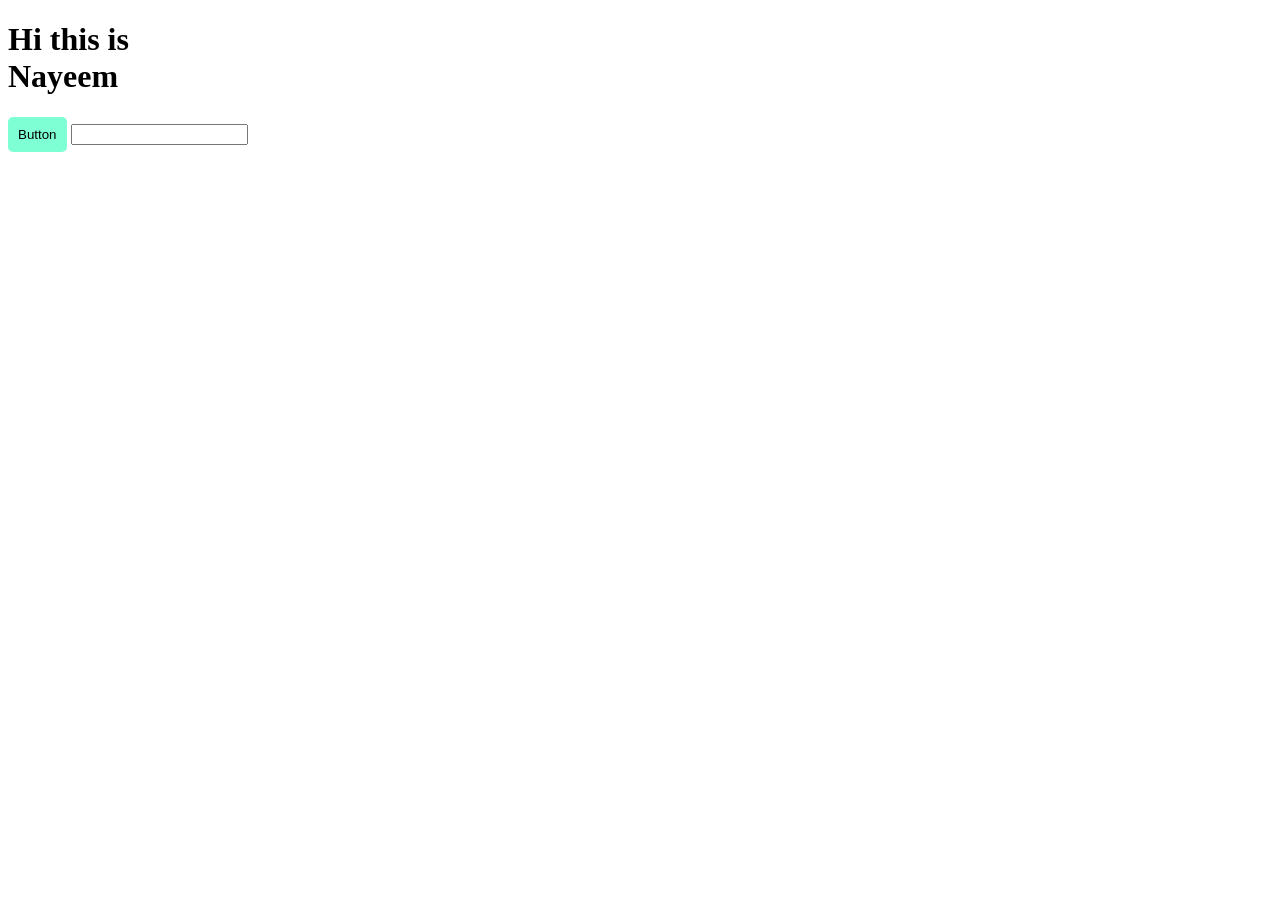
<file: index.html>
<!DOCTYPE html>
<html lang="en">
<head>
    <meta charset="UTF-8">
    <meta name="viewport" content="width=device-width, initial-scale=1.0">
    <title>Document</title>
    <style>
        button{
            padding: 10px;
            background-color: aquamarine;
            border: none;
            border-radius: 5px;
        }
        button:hover{
            color: blue;
        }
        h1{
            width: 200px;
        }
        h1:hover{
            border: 2px solid lightcoral;
            width: 500px;
        }
        input:focus{
            border-color: brown ;
        }
    </style>
</head>
<body>
    <h1>Hi this is Nayeem</h1>
       <button>Button</button>
       <input type="text">
</body>
</html>
</file>
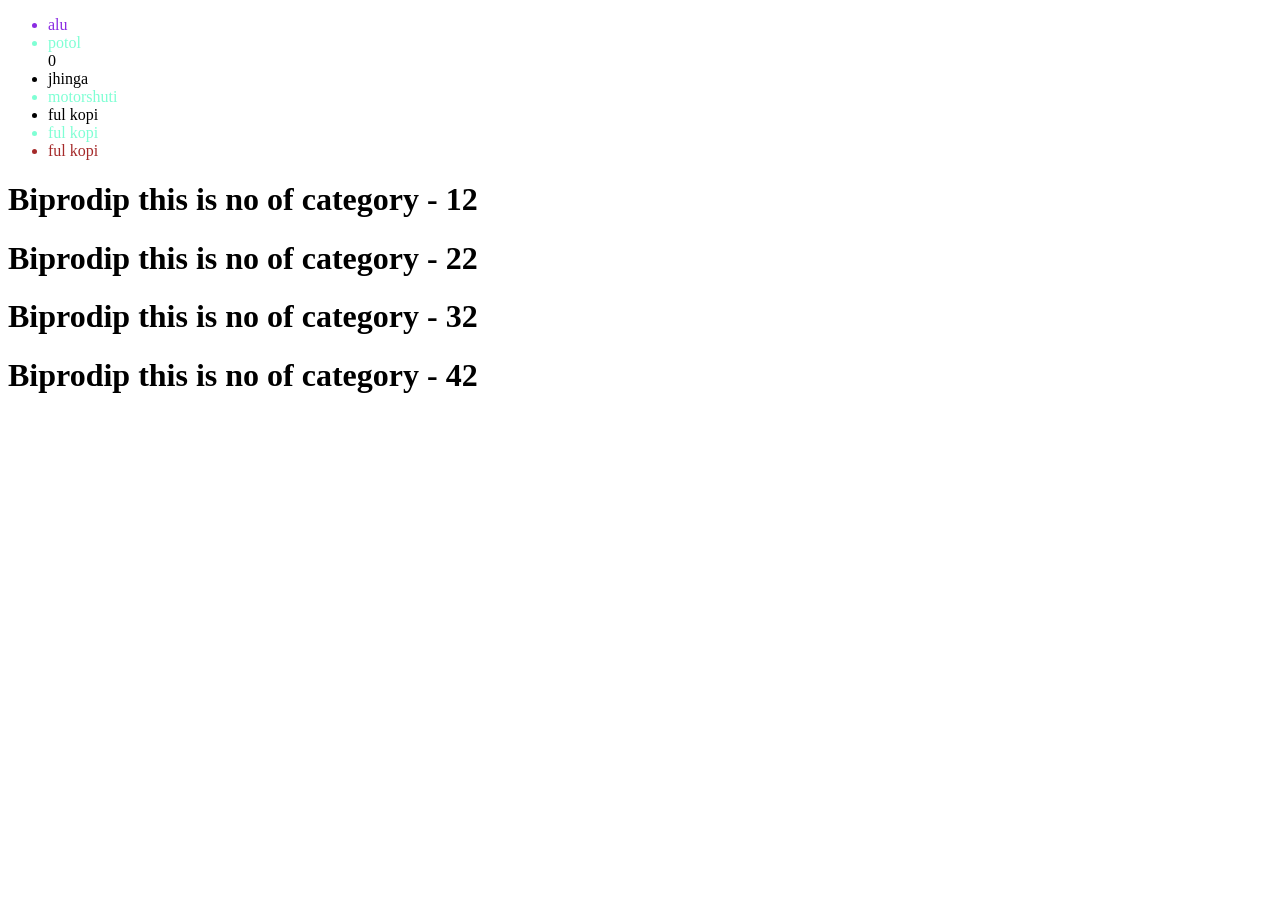
<file: list.html>
<!DOCTYPE html>
<html lang="en">
<head>
    <meta charset="UTF-8">
    <meta name="viewport" content="width=device-width, initial-scale=1.0">
    <title>Document</title>
    <link rel="stylesheet" href="style.css">
</head>
<body>
    <ul>
        <li>alu</li>
        <li>potol</li>0
        <li>jhinga</li>
        <li>motorshuti</li>
        <li>ful kopi</li>
        <li>ful kopi</li>
        <li>ful kopi</li>
    </ul>
    <div>
        <!-- h1*4>{this is no of category - $} -ets formet evabe likle eksathe char ta sbe  -->
         <h1 class="heading">this is no of category - 1</h1>
         <h1>this is no of category - 2</h1>
         <h1>this is no of category - 3</h1>
         <h1>this is no of category - 4</h1>
    </div>
</body>
</html>
</file>
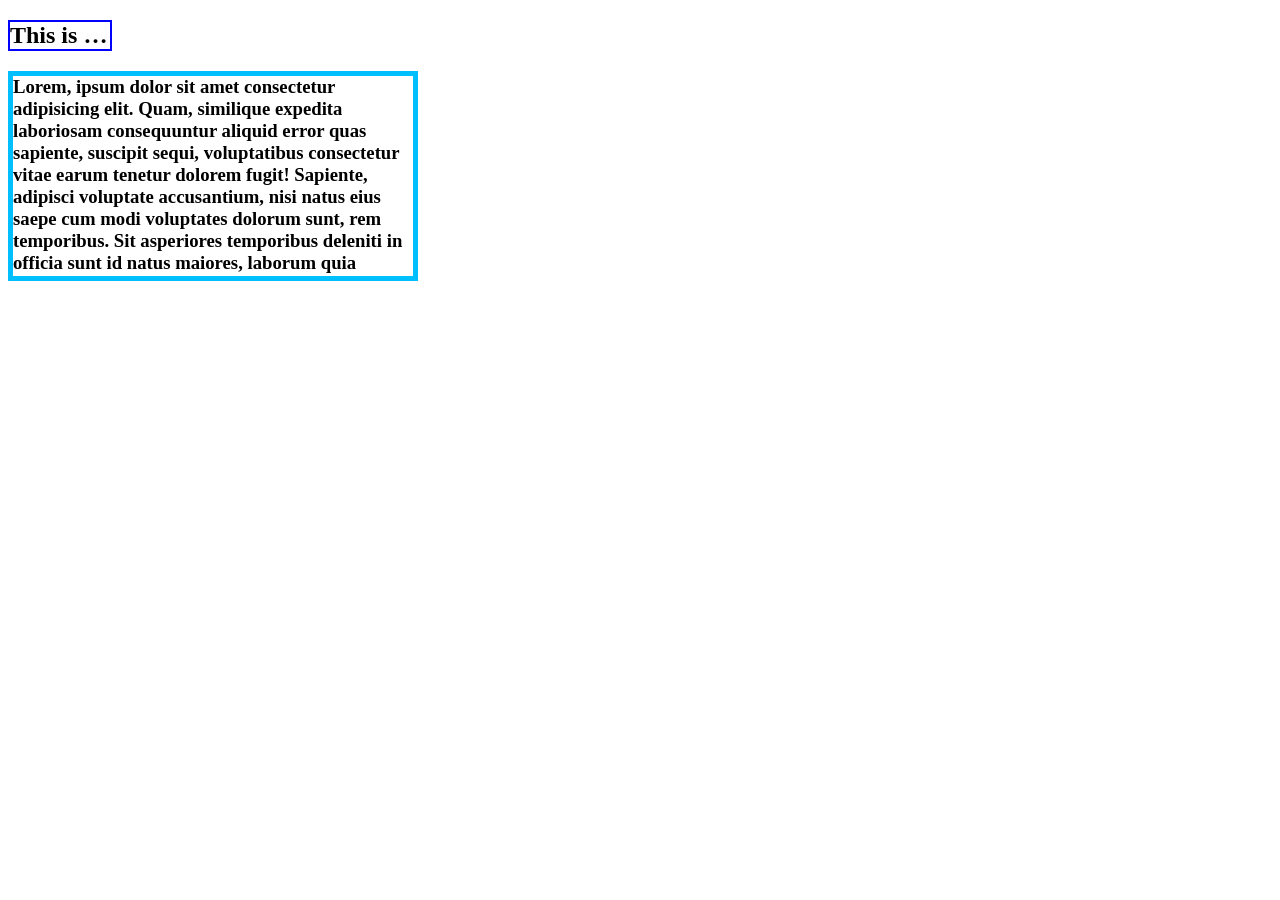
<file: overflow.html>
<!DOCTYPE html>
<html lang="en">
<head>
    <meta charset="UTF-8">
    <meta name="viewport" content="width=device-width, initial-scale=1.0">
    <title>Document</title>
    <style>
        .h3{
            width: 400px;
            height: 200px;
            border: 5px solid deepskyblue;
            overflow: scroll;
            overflow-x: hidden;
        }
        h2{
           width: 100px;
           border: 2px solid blue;
           white-space: nowrap;
           overflow: hidden;
           text-overflow: ellipsis;
        }

    </style>
</head>
<body>
    <section>
        <h2>This is nayeem and his students</h2>
        <h3 class="h3">Lorem, ipsum dolor sit amet consectetur adipisicing elit. Quam, similique expedita laboriosam consequuntur aliquid error quas sapiente, suscipit sequi, voluptatibus consectetur vitae earum tenetur dolorem fugit! Sapiente, adipisci voluptate accusantium, nisi natus eius saepe cum modi voluptates dolorum sunt, rem temporibus. Sit asperiores temporibus deleniti in officia sunt id natus maiores, laborum quia quaerat ad officiis reprehenderit laboriosam, aliquam tenetur possimus earum, ipsa unde corporis. Explicabo sint incidunt accusantium officia.</h3>
</body>
</html>
</file>
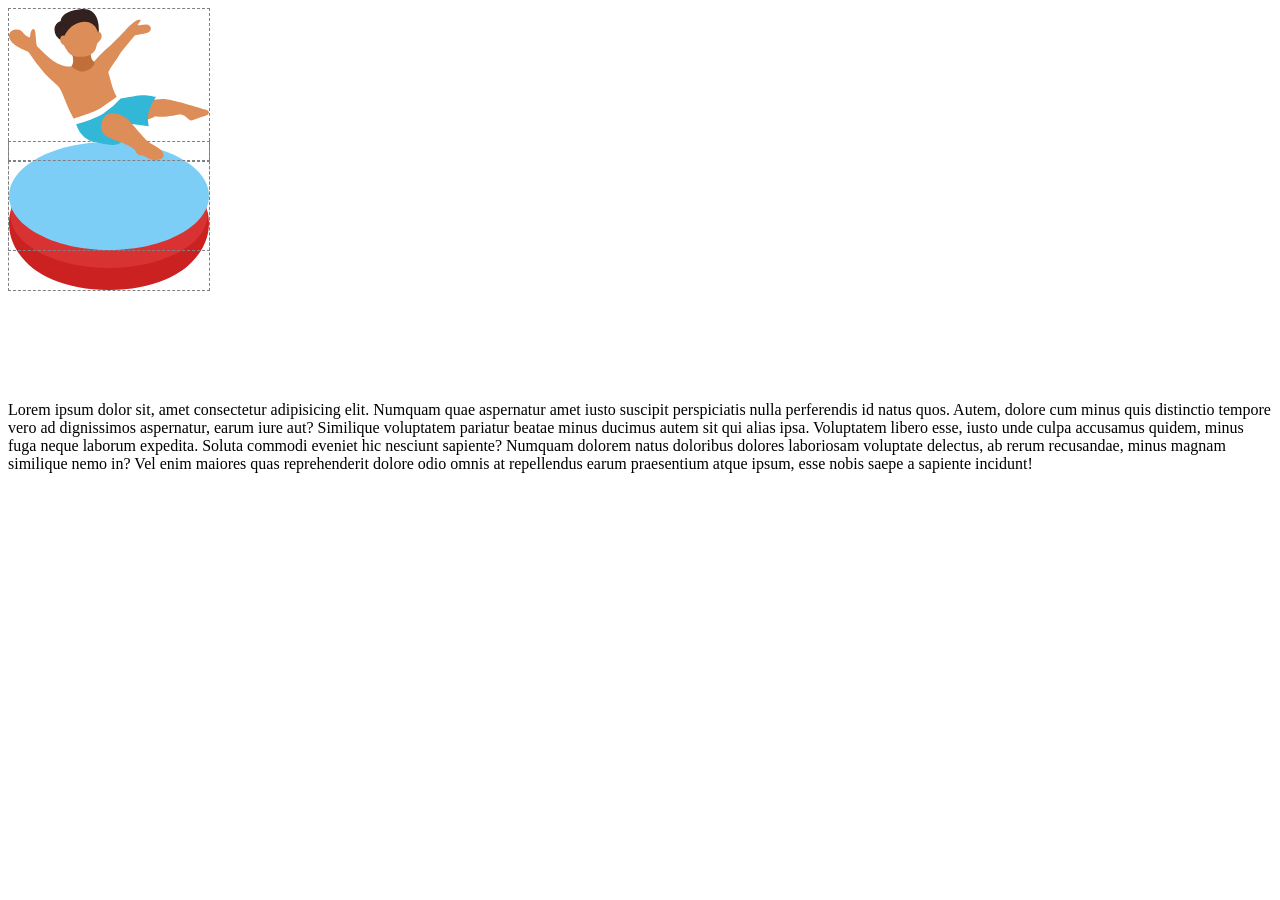
<file: position.html>
<!DOCTYPE html>
<html lang="en">

<head>
    <meta charset="UTF-8">
    <meta name="viewport" content="width=device-width, initial-scale=1.0">
    <title>position</title>
  <style>
    .image{
        display: block;
        border: 1px dashed gray;
        width: 200px;
    }
    .ring{
       position: relative;
       left: 0;
       top: -60px;
       z-index: 1;
    }
     .baccha{
        position: relative;
        z-index: 2;
     }
     .water{
        position: relative;
        top: -150px;
     }
  </style>
</head>

<body>
    <div class="container">
        <img class="image baccha" src="./swim/boy.svg" alt="">
        <img class="image ribg" src="./swim/ring.svg" alt="">
        <img class="image water" src="./swim/water.svg" alt="">
        <div>Lorem ipsum dolor sit, amet consectetur adipisicing elit. Numquam quae aspernatur amet iusto suscipit perspiciatis nulla perferendis id natus quos. Autem, dolore cum minus quis distinctio tempore vero ad dignissimos aspernatur, earum iure aut? Similique voluptatem pariatur beatae minus ducimus autem sit qui alias ipsa. Voluptatem libero esse, iusto unde culpa accusamus quidem, minus fuga neque laborum expedita. Soluta commodi eveniet hic nesciunt sapiente? Numquam dolorem natus doloribus dolores laboriosam voluptate delectus, ab rerum recusandae, minus magnam similique nemo in? Vel enim maiores quas reprehenderit dolore odio omnis at repellendus earum praesentium atque ipsum, esse nobis saepe a sapiente incidunt!</div>
    </div>
</body>

</html>
</file>
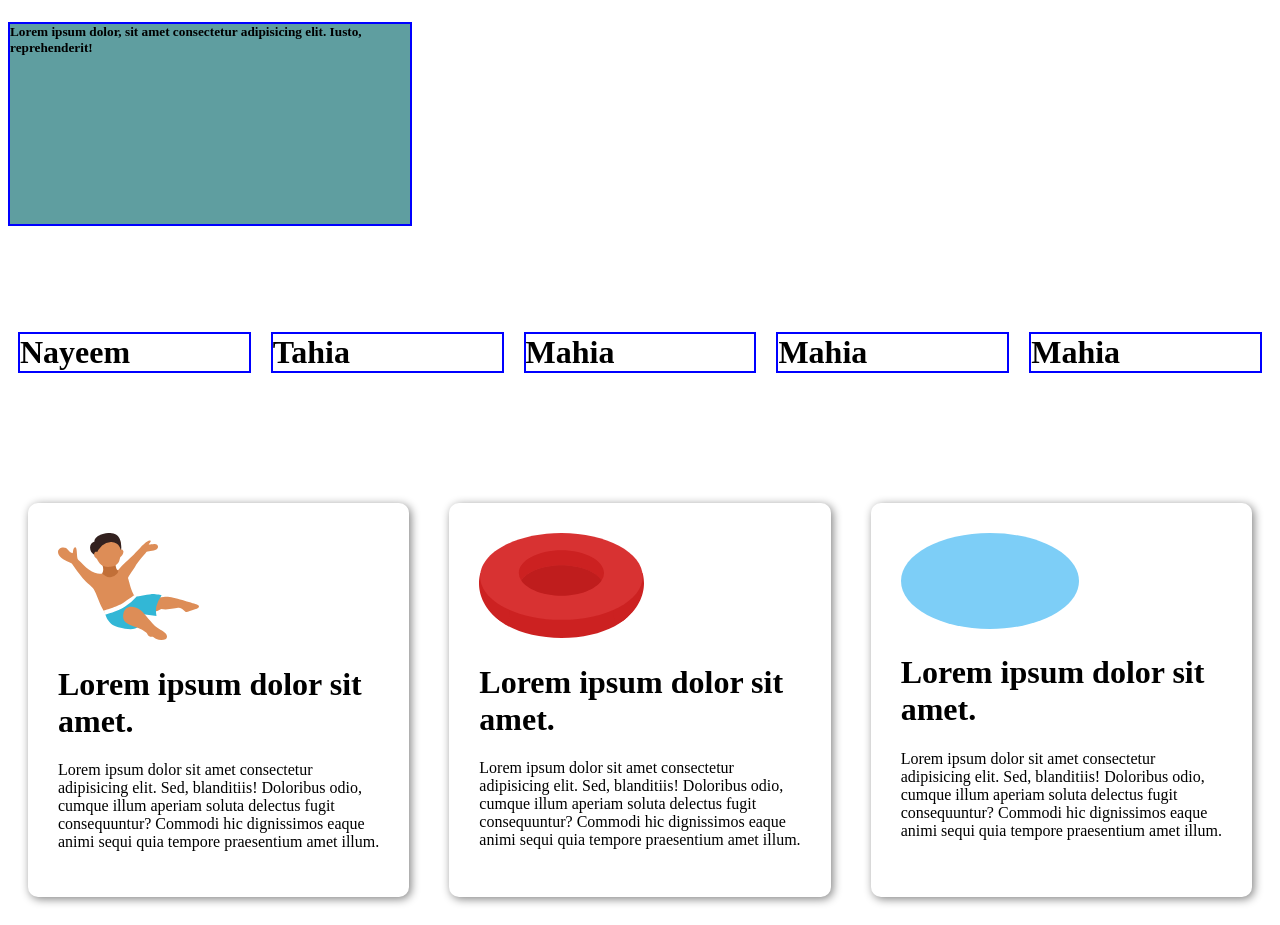
<file: transform.html>
<!DOCTYPE html>
<html lang="en">
<head>
    <meta charset="UTF-8">
    <meta name="viewport" content="width=device-width, initial-scale=1.0">
    <title>Document</title>
    <style>
        .container{
            height: 200px;
            width: 400px;00
            border: 2px solid blue; 
            background-color: beige;
        }
        .box{
            height: 200px;
            width: 400px;
            border: 2px solid blue; 
            background-color: cadetblue;
            transition: transform 5s ease-in-out, translate 3s;
        }
           
        .box:hover{
             transform: rotate(60deg) scale(0.50);
             translate: 100px 30px;
        } 
  .grid-container{
    margin: 100px 0 100px 0;
    display: grid;
    grid-template-columns: repeat(5, 1fr);
    
  }
  .grid-container h1{
    border:  2px solid blue;
    margin: 10px;
  }
    
  .card-grid {
    display: grid;
    grid-template-columns: repeat(3, 1fr);
  }
  .card-grid div{
    border: 2px solid black;
    border: none;
    border-radius: 10px;
    padding: 30px;
    margin: 20px;
    box-shadow: 2px 2px 10px gray;
  }
    </style>
</head>
<body>
    <div class="container">
       <h5 class="box
       ">Lorem ipsum dolor, sit amet consectetur adipisicing elit. Iusto, reprehenderit!</h5>
    </div>
    <div class="grid-container">
        <div>
        <h1>Nayeem</h1>
    </div>
    <div>
        <h1>Tahia</h1>
    </div>
    <div>
        <h1>Mahia</h1>
    </div>
    <div>
        <h1>Mahia</h1>
    </div>
    <div>
        <h1>Mahia</h1>
    </div>
    </div> 
    <div class="card-grid">
        <div>
            <img src="swim/boy.svg" alt="">
            <h1>Lorem ipsum dolor sit amet.</h1>
            <P>Lorem ipsum dolor sit amet consectetur adipisicing elit. Sed, blanditiis! Doloribus odio, cumque illum aperiam soluta delectus fugit consequuntur? Commodi hic dignissimos eaque animi sequi quia tempore praesentium amet illum.</P>
        </div>
        <div>
            <img src="swim/ring.svg" alt="">
            <h1>Lorem ipsum dolor sit amet.</h1>
            <P>Lorem ipsum dolor sit amet consectetur adipisicing elit. Sed, blanditiis! Doloribus odio, cumque illum aperiam soluta delectus fugit consequuntur? Commodi hic dignissimos eaque animi sequi quia tempore praesentium amet illum.</P>
        </div>
        <div>
            <img src="swim/water.svg" alt="">
            <h1>Lorem ipsum dolor sit amet.</h1>
            <P>Lorem ipsum dolor sit amet consectetur adipisicing elit. Sed, blanditiis! Doloribus odio, cumque illum aperiam soluta delectus fugit consequuntur? Commodi hic dignissimos eaque animi sequi quia tempore praesentium amet illum.</P>
        </div>
    </div>
</body>
</html>
</file>
<file: style.css>
li:first-child{
    color: blueviolet;
}
li:last-child{
    color: brown;
}
li:nth-child(2n){
    color: aquamarine;
}
.heading:hover{
    border-radius: 100px;
}
 h1:hover{
    color: coral;
    border: 2px solid greenyellow;
    background-color: pink;
    color: white;

 }
 h1::before{
    content:"Biprodip "
 }
 h1::after{
    content: "2";
 }
</file>
